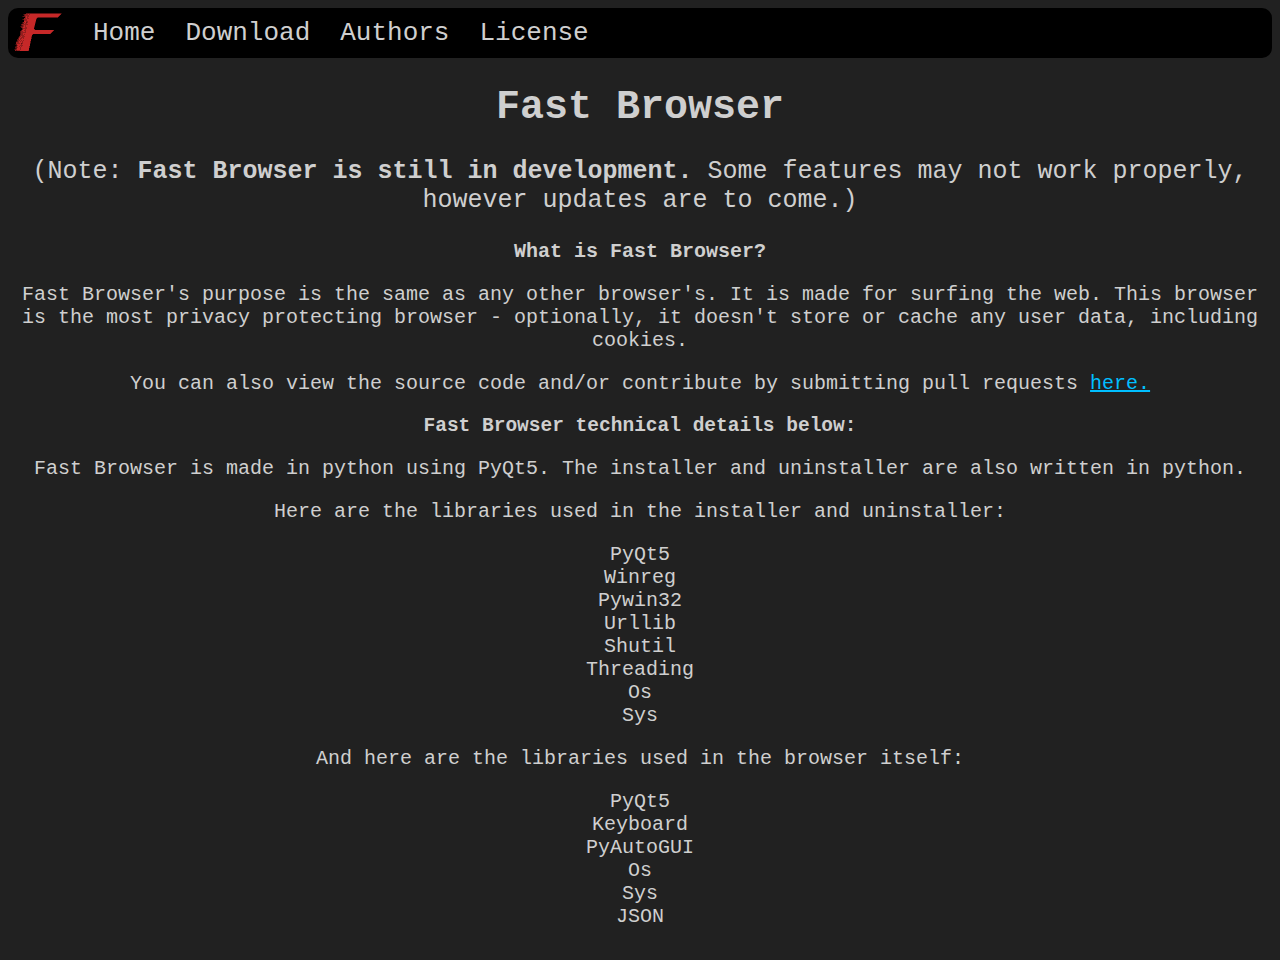
<file: index.html>
<!DOCTYPE html>
<html lang="en">
    <head>
        <title>Fast Browser</title>
        <link rel="icon" type="image/png" href="icon.png">
        <link rel="stylesheet" type="text/css" href="styles.css">
        <link rel="icon" href="icon.png" type="image/x-icon">

        <meta name="title" content="Fast Browser - A new, modern and privacy-protecting browser">
        <meta name="description" content="Fast Browser is a new web browser designed to prioritize user privacy, offering unparalleled protection and security compared to any other browser online">
        <meta name="keywords" content="prioritize user privacy">
        <meta name="viewport" content="width=device-width, initial-scale=1.0" />
        <meta property="og:title" content="Fast Browser - A new, modern and privacy-protecting browser">
        <meta property="og:description" content="Fast Browser is a new web browser designed to prioritize user privacy, offering unparalleled protection and security compared to any other browser online">
        <meta property="og:image" content="icon.png">
        <meta property="og:url" content="https://fastbrowser.github.io">
    </head>
    <body>
        <div id="menubar">
            <img id="logo" src="icon.png" width="50px" alt="Fast logo"></img>
            <a href="/index.html" id="home_btn">Home</a>
            <a href="/download.html" id="download_btn">Download</a>
            <a href="/authors.html" id="authors_btn">Authors</a>
            <a href="/license.html" id="license_btn">License</a>
        </div>
        <h1>Fast Browser</h1>
        <p id="homenote">(Note: <b>Fast Browser is still in development.</b> Some features may not work properly, however updates are to come.)</p>
        <p><b>What is Fast Browser?</b></p>
        <p>Fast Browser's purpose is the same as any other browser's. It is made for surfing the web. This browser is the most privacy protecting browser - optionally, it doesn't store or cache any user data, including cookies. </p>
        <p>You can also view the source code and/or contribute by submitting pull requests <a href="https://github.com/PthePro777PRO/Fast-Browser-real">here.</a></p>
        <h2>Fast Browser technical details below:</h2>
        <p>Fast Browser is made in python using PyQt5. The installer and uninstaller are also written in python.</p>
        <p>Here are the libraries used in the installer and uninstaller:</p>
        <li>PyQt5</li>
        <li>Winreg</li>
        <li>Pywin32</li>
        <li>Urllib</li>
        <li>Shutil</li>
        <li>Threading</li>
        <li>Os</li>
        <li>Sys</li>
        <p>And here are the libraries used in the browser itself:</p>
        <li>PyQt5</li>
        <li>Keyboard</li>
        <li>PyAutoGUI</li>
        <li>Os</li>
        <li>Sys</li>
        <li>JSON</li>
    </body>
</html>
</file>
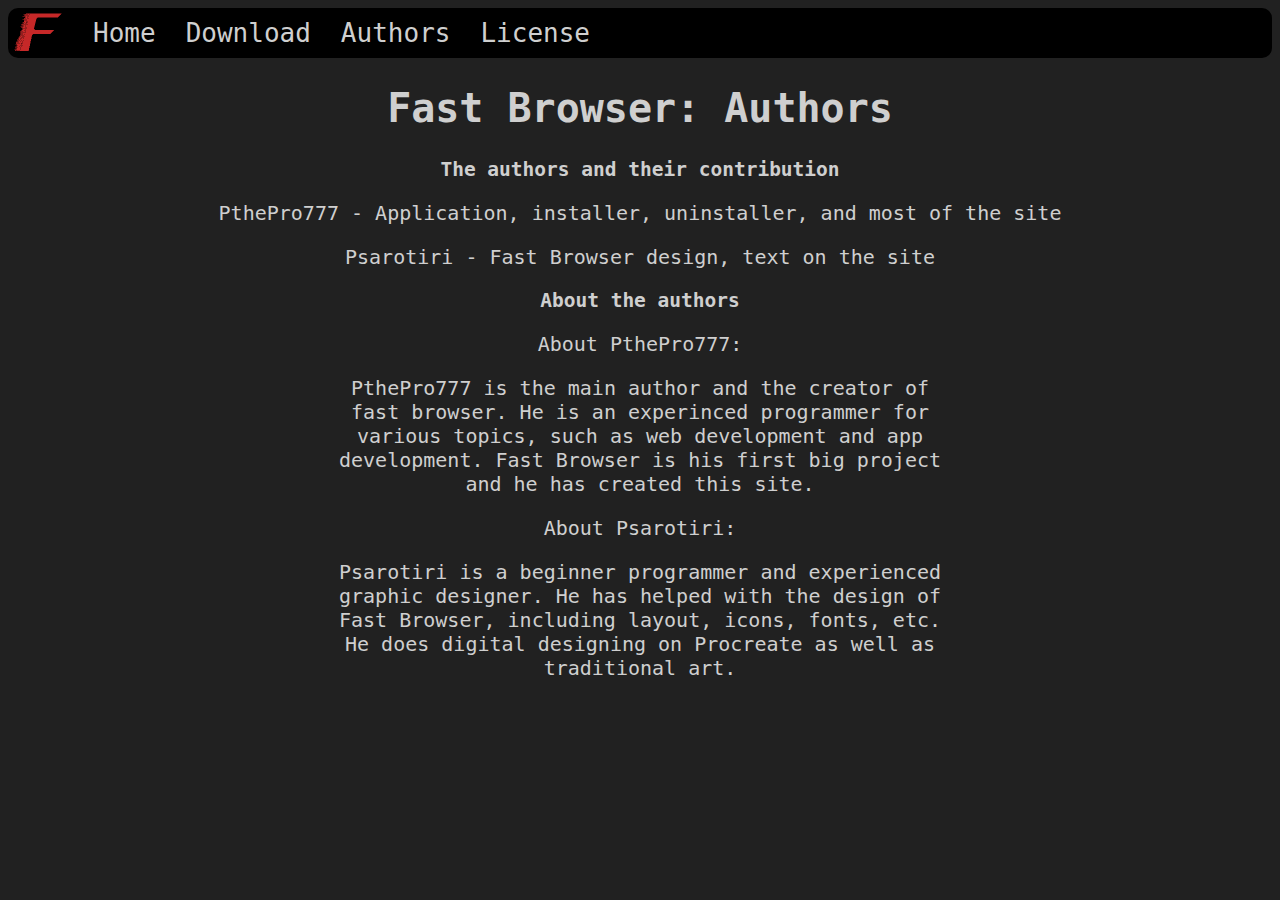
<file: authors.html>
<html lang="en">
    <head>
        <title>Fast Browser</title>
        <link rel="icon" type="image/png" href="icon.png">
        <link rel="stylesheet" type="text/css" href="styles.css">

        <meta name="description" content="Authors: PthePro777 & Psarotiri. Together, we built Fast Browser, a revolutionary web browser focused on protecting user privacy and enhancing online security.">
        <meta name="keywords" content="protecting user privacy">
        <meta name="viewport" content="width=device-width, initial-scale=1.0" />
        <meta property="og:title" content="Fast Browser">
        <meta property="og:description" content="Authors: PthePro777 & Psarotiri. Together, we built Fast Browser, a revolutionary web browser focused on protecting user privacy and enhancing online security.">
        <meta property="og:image" content="icon.png">
        <meta property="og:url" content="https://fastbrowser.github.io/authors.html">
    </head>
    <body>
        <div id="menubar">
            <img id="logo" src="icon.png" width="50px" alt="Fast logo"></img>
            <a href="/index.html" id="home_btn">Home</a>
            <a href="/download.html" id="download_btn">Download</a>
            <a href="/authors.html" id="authors_btn">Authors</a>
            <a href="/license.html" id="license_btn">License</a>
        </div>
        <h1>Fast Browser: Authors</h1>
        <h2>The authors and their contribution</h2>
        <p>PthePro777 - Application, installer, uninstaller, and most of the site</p>
        <p>Psarotiri - Fast Browser design, text on the site</p>
        <h2>About the authors</h2>
        <p>About PthePro777:</p>
        <p id="abt">PthePro777 is the main author and the creator of fast browser. He is an experinced programmer for various topics, such as web development and app development. Fast Browser is his first big project and he has created this site.</p>
        <p>About Psarotiri:</p>
        <p id="abt">Psarotiri is a beginner programmer and experienced graphic designer. He has helped with the design of Fast Browser, including layout, icons, fonts, etc. He does digital designing on Procreate as well as traditional art.</p>
    </body>
</html>
</file>
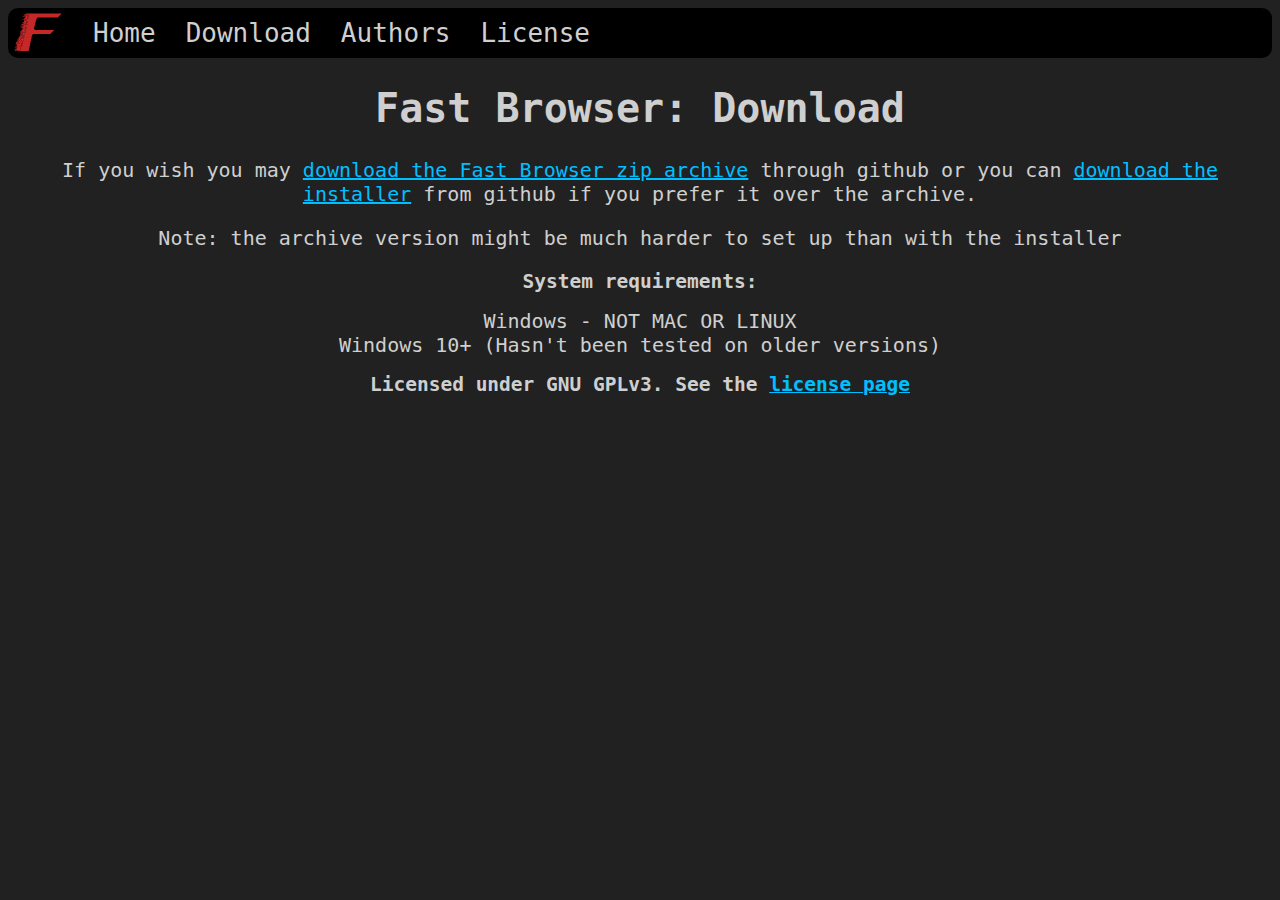
<file: download.html>
<!DOCTYPE html>
<html lang="en">
    <head>
        <title>Fast Browser</title>
        <link rel="icon" type="image/png" href="icon.png">
        <link rel="stylesheet" type="text/css" href="styles.css">

        <meta name="description" content="Download Fast Browser, a revolutionary browser that prioritizes your privacy and security. Experience fast browsing with enhanced protection and peace of mind.">
        <meta name="keywords" content="prioritizes your privacy and security" />
        <meta name="viewport" content="width=device-width, initial-scale=1.0" />
        <meta property="og:title" content="Fast Browser">
        <meta property="og:description" content="Download Fast Browser, a revolutionary browser that prioritizes your privacy and security. Experience fast browsing with enhanced protection and peace of mind.">
        <meta property="og:image" content="icon.png">
        <meta property="og:url" content="https://fastbrowser.github.io/authors.html">
    </head>
    <body>
        <div id="menubar">
            <img id="logo" src="icon.png" width="50px" alt="Fast logo"></img>
            <a href="/index.html" id="home_btn">Home</a>
            <a href="/download.html" id="download_btn">Download</a>
            <a href="/authors.html" id="authors_btn">Authors</a>
            <a href="/license.html" id="license_btn">License</a>
        </div>

        <h1>Fast Browser: Download</h1>
        <p>If you wish you may <a href="https://github.com/PthePro777PRO/Fast-Browser-real/releases/download/v1.1/Fast.browser.zip">download the Fast Browser zip archive</a> through github or you can <a href="https://github.com/PthePro777PRO/Fast-Browser-real/releases/download/v1.1/fastinstaller.exe">download the installer</a> from github if you prefer it over the archive.</p>
        <p>Note: the archive version might be much harder to set up than with the installer</p>
        <h2>System requirements:</h2>
        <li>Windows - NOT MAC OR LINUX</li>
        <li>Windows 10+ (Hasn't been tested on older versions)</li>
        <h2>Licensed under GNU GPLv3. See the <a href="/license.html">license page</a></h2>
    </body>
</html>
</file>
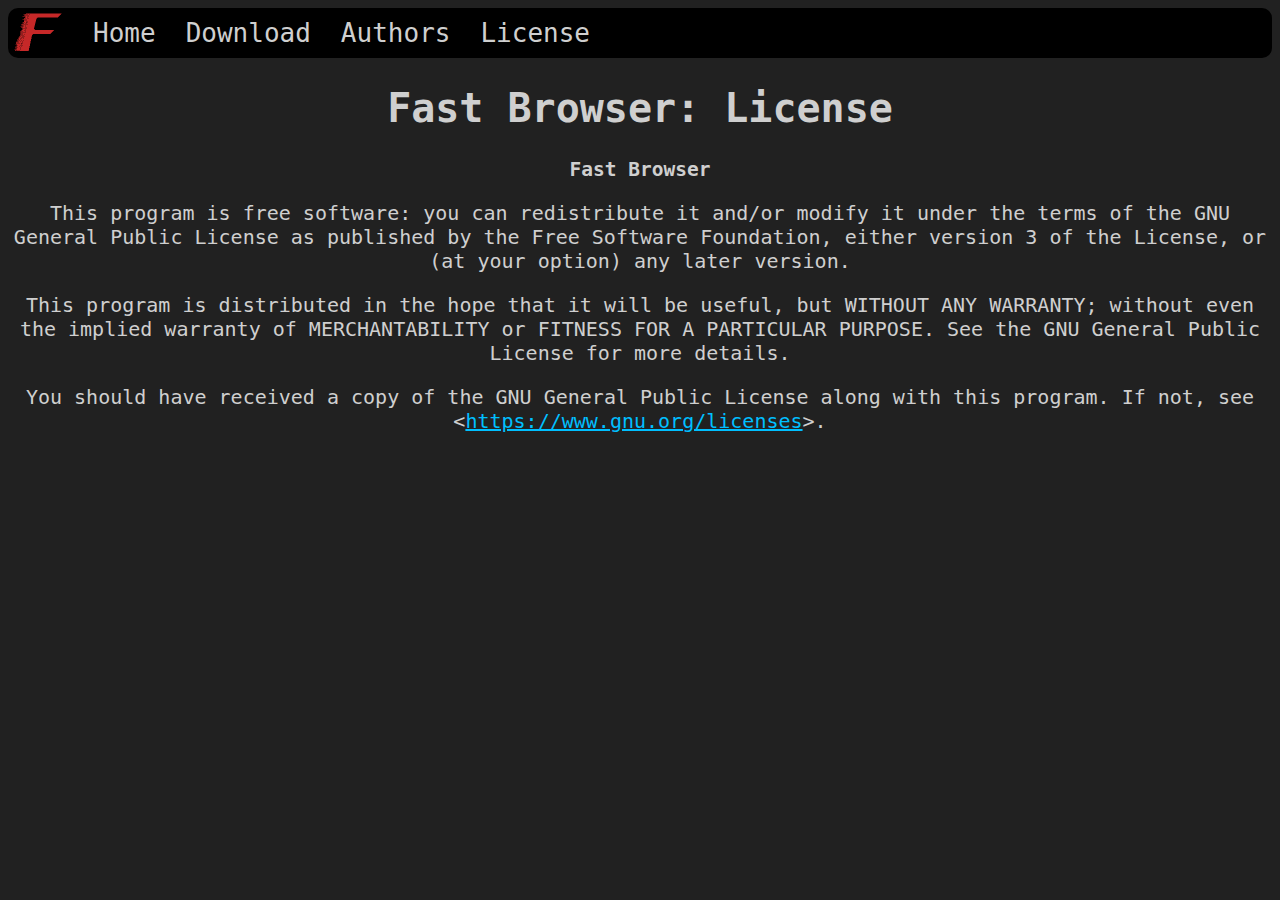
<file: license.html>
<!DOCTYPE html>
<html lang="en">
    <head>
        <title>Fast Browser</title>
        <link rel="icon" type="image/png" href="icon.png">
        <link rel="stylesheet" type="text/css" href="styles.css">

        <meta name="description" content=" Fast Browser is released under open-source licenses. See our terms and conditions to understand your rights, responsibilities, and how we protect your privacy.">
        <meta name="keywords" content="protect your privacy" />
        <meta name="viewport" content="width=device-width, initial-scale=1.0" />
        <meta property="og:title" content="Fast Browser">
        <meta property="og:description" content=" Fast Browser is released under open-source licenses. See our terms and conditions to understand your rights, responsibilities, and how we protect your privacy.">
        <meta property="og:image" content="icon.png">
        <meta property="og:url" content="https://fastbrowser.github.io/authors.html">
       
    </head>
    <body>
        <div id="menubar">
            <img id="logo" src="icon.png" width="50px" alt="Fast logo"></img>
            <a href="/index.html" id="home_btn">Home</a>
            <a href="/download.html" id="download_btn">Download</a>
            <a href="/authors.html" id="authors_btn">Authors</a>
            <a href="/license.html" id="license_btn">License</a>
        </div>
        <h1>Fast Browser: License</h1>
        <h2>Fast Browser</h2>
        <p>This program is free software: you can redistribute it and/or modify it under the terms of the GNU General Public License as published by the Free Software Foundation, either version 3 of the License, or (at your option) any later version.</p>
        <p>This program is distributed in the hope that it will be useful, but WITHOUT ANY WARRANTY; without even the implied warranty of MERCHANTABILITY or FITNESS FOR A PARTICULAR PURPOSE.  See the GNU General Public License for more details.</p>
        <p>You should have received a copy of the GNU General Public License along with this program.  If not, see <<a href="https://www.gnu.org/licenses">https://www.gnu.org/licenses</a>>.</p>
    </body>
</html>
</file>
<file: styles.css>
html {
    background-color: #212121;
    color: #cfcfcf;
    font-family: monospace;
}
#logo {
    padding-left: 5px;
}

#menubar {
    height: auto; /* Adjust height automatically */
    background-color: black;
    display: flex;
    flex-wrap: wrap; /* Enable wrapping */
    align-items: center; /* Center-align children vertically */
    font-size: xx-large;
    border-radius: 10px;
}

#menubar a {
    color: #cfcfcf;
    text-decoration: none;
    padding-left: 30px;
    white-space: nowrap; /* Prevent text wrapping inside links */
}

#menubar a:hover {
    color: #a8a8a8;
}

#menubar a:active {
    color: #828282;
}

#homenote {
    font-size: 25px;
}

#abt {
    width: 50%;
    text-align: center;
    font-size: x-large;
    padding-left: 25%;
}

h1 {
    text-align: center;
    font-size: 40px;
}

h2 {
    text-align: center;
}

p {
    text-align: center;
    font-size: x-large;
}

a {
    color: deepskyblue;
}

li {
    text-align: center;
    font-size: x-large;
}

@media screen and (min-width: 480px) and (max-width: 960px) {
    #menubar {
        flex-wrap: wrap; /* Ensure wrapping happens */
    }
    #menubar a:last-child {
        flex-basis: 100%; /* Make the last link take the full row */
        text-align: left; /* Align text to the left */
        padding-left: calc(30px + 5px + 50px); /* Match the x-position of the first link */
        padding-bottom: 13px;
    }
    #abt {
        width: 50%;
        text-align: center;
        font-size: x-large;
        padding-left: 12.5%;
    }
}
@media screen and (min-width: 100px) and (max-width: 480px) {
    #menubar {
        flex-wrap: wrap; /* Ensure wrapping happens */
    }
    #menubar a:nth-last-child(2), #menubar a:last-child {
        flex-basis: 100%; /* Make the last link take the full row */
        text-align: left; /* Align text to the left */
        padding-left: calc(30px + 5px + 50px); /* Match the x-position of the first link */
        padding-bottom: 13px;
    }
    #abt {
        width: 50%;
        text-align: center;
        font-size: x-large;
        padding-left: 2%;
    }
}
</file>
